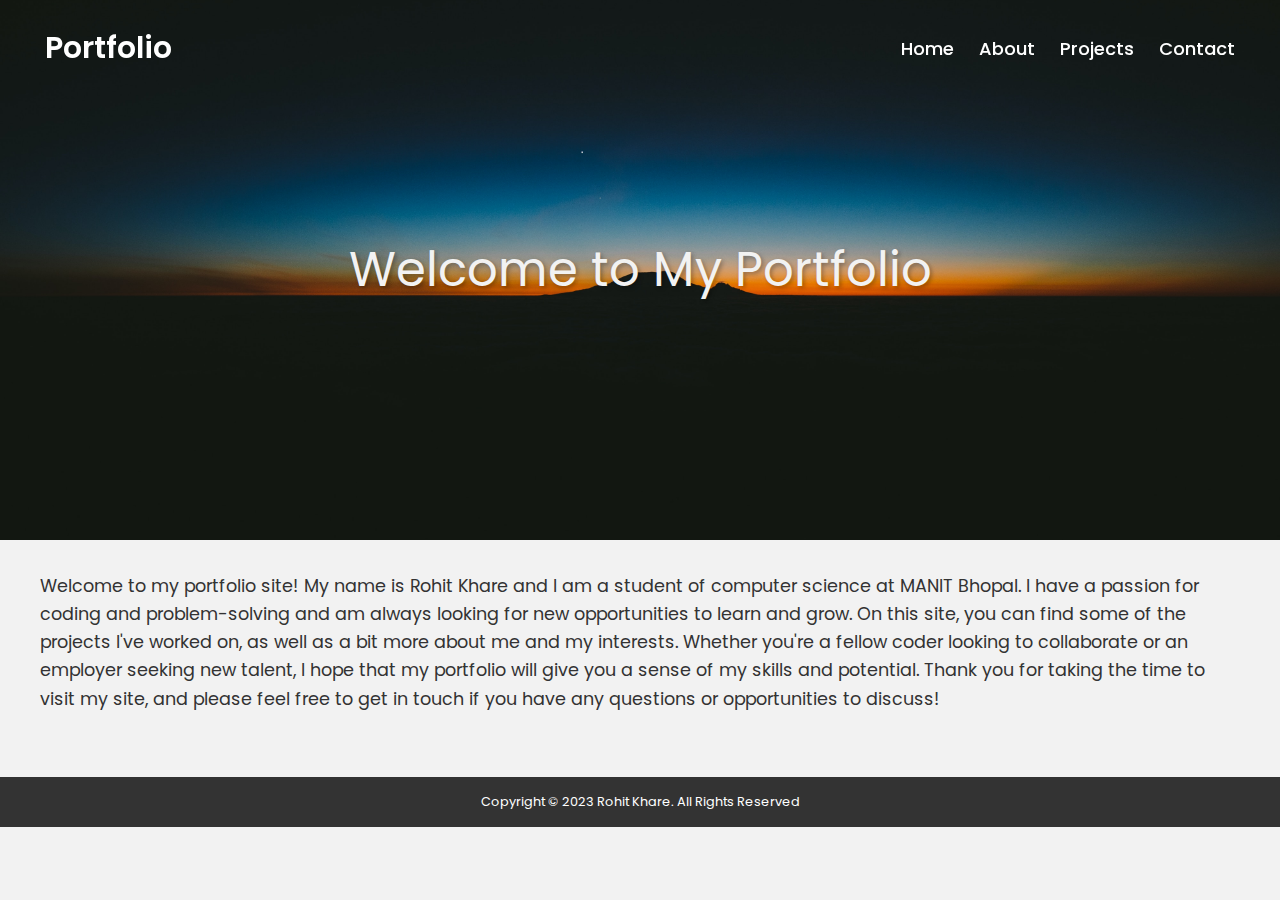
<file: index.html>
<!DOCTYPE html>
<html>
  <head>
    <meta charset="UTF-8" />
    <meta name="viewport" content="width=device-width, initial-scale=1.0" />
    <meta http-equiv="X-UA-Compatible" content="ie=edge" />
    <!-- <link rel="preconnect" href="https://fonts.googleapis.com">
    <link rel="preconnect" href="https://fonts.gstatic.com" crossorigin> -->
    <link rel="stylesheet" href="https://cdnjs.cloudflare.com/ajax/libs/font-awesome/6.4.0/css/all.min.css" integrity="sha512-iecdLmaskl7CVkqkXNQ/ZH/XLlvWZOJyj7Yy7tcenmpD1ypASozpmT/E0iPtmFIB46ZmdtAc9eNBvH0H/ZpiBw==" crossorigin="anonymous" referrerpolicy="no-referrer" />
    <title>Portfolio</title>
    <link rel="stylesheet" href="./style.css">
    <link rel="icon" href="./images/favicon.ico">
  </head>
  <body>

    <!-- Start of Navbar -->
    <nav class="navbar">
      <div class="navbar-container-section-center">
        <div class="logo">
          <a href="#">Portfolio</a>
        </div>
        <ul class="nav-links">
          <div class="icon cancel-btn">
            <i class="fas fa-times"></i>
          </div>
            <li><a href="./index.html">Home</a></li>
            <li><a href="./about.html">About</a></li>
            <li><a href="./projects.html">Projects</a></li>
            <li><a href="./contact.html">Contact</a></li>
        </ul>
        <div class="icon menu-btn">
          <i class="fas fa-bars"></i>
        </div>
      </div>
    </nav>
    <!-- End of Navbar -->

    <!-- Start Of Hero Section -->
    <section class="hero-home">
      <div class="hero-container section-center">
        <div class="hero-text">
          <span> Welcome to My Portfolio </span>
        </div>
      </div>
    </section>
    <!-- End of Hero Section -->


    <!-- Start of Home Section -->
    <section class="home">
      <div class="home-container">
        <p class="home-text">
          Welcome to my portfolio site! My name is Rohit Khare and I am a student
            of computer science at MANIT Bhopal. I have a passion for coding and
            problem-solving and am always looking for new opportunities to learn and
            grow. On this site, you can find some of the projects I've worked on, as
            well as a bit more about me and my interests. Whether you're a fellow
            coder looking to collaborate or an employer seeking new talent, I hope
            that my portfolio will give you a sense of my skills and potential.
            Thank you for taking the time to visit my site, and please feel free to
            get in touch if you have any questions or opportunities to discuss!
        </p>
      </div>
    </section>
    <!-- End of Home Section -->

    <!-- Start of Footer Section -->
    <footer class="footer">
      <div class="footer-container">
        <p class="footer-text">
          Copyright &copy; 2023 Rohit Khare. All Rights Reserved
        </p>
      </div>
    </footer>
    <!-- End of Footer Section -->

    <!-- Script start -->
    <script src="./script.js"> </script>
    <!-- Script end -->
  </body>
</html>
</file>
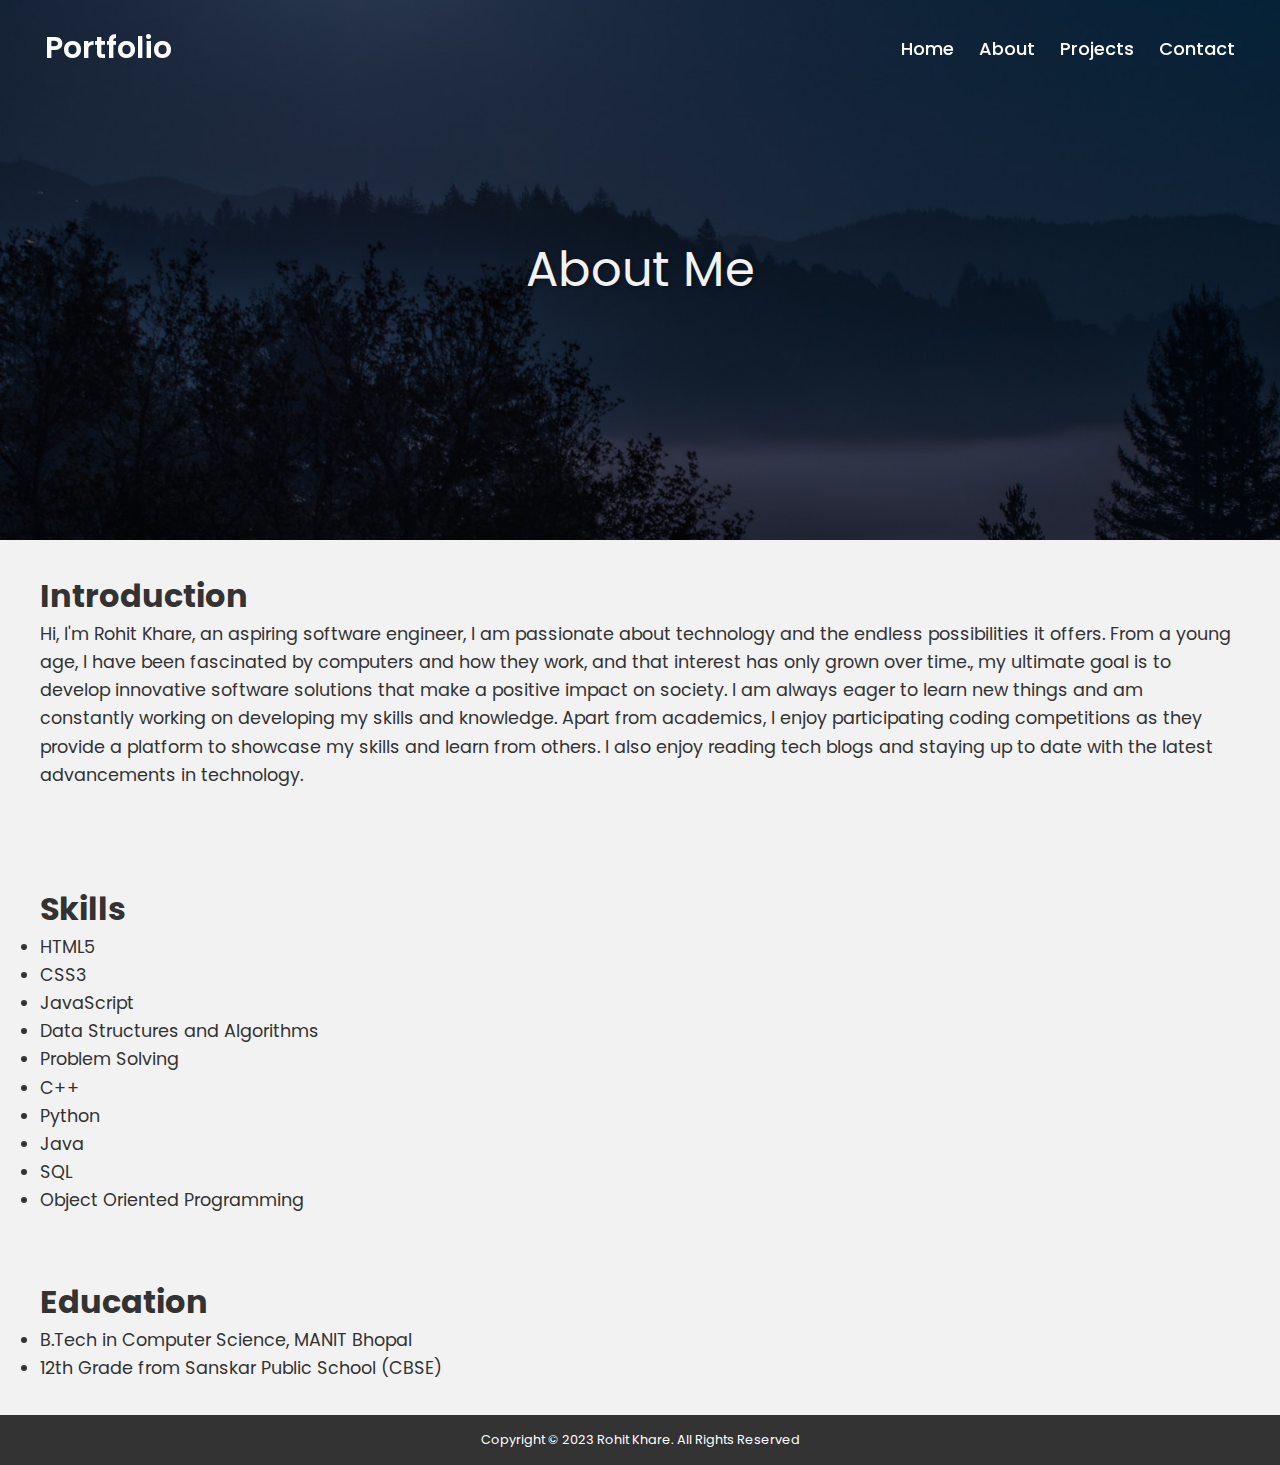
<file: about.html>
<!DOCTYPE html>
<html>
  <head>
    <meta charset="UTF-8" />
    <meta name="viewport" content="width=device-width, initial-scale=1.0" />
    <meta http-equiv="X-UA-Compatible" content="ie=edge" />
    <!-- <link rel="preconnect" href="https://fonts.googleapis.com">
    <link rel="preconnect" href="https://fonts.gstatic.com" crossorigin> -->
    <link rel="stylesheet" href="https://cdnjs.cloudflare.com/ajax/libs/font-awesome/6.4.0/css/all.min.css" integrity="sha512-iecdLmaskl7CVkqkXNQ/ZH/XLlvWZOJyj7Yy7tcenmpD1ypASozpmT/E0iPtmFIB46ZmdtAc9eNBvH0H/ZpiBw==" crossorigin="anonymous" referrerpolicy="no-referrer" />
    <title>About - Portfolio</title>
    <link rel="stylesheet" href="./style.css">
    <link rel="icon" href="./images/favicon.ico">

  </head>
  <body>

    <!-- Start of Navbar -->
    <nav class="navbar">
      <div class="navbar-container-section-center">
        <div class="logo">
          <a href="#">Portfolio</a>
        </div>
        <ul class="nav-links">
          <div class="icon cancel-btn">
            <i class="fas fa-times"></i>
          </div>
            <li><a href="./index.html">Home</a></li>
            <li><a href="./about.html">About</a></li>
            <li><a href="./projects.html">Projects</a></li>
            <li><a href="./contact.html">Contact</a></li>
        </ul>
        <div class="icon menu-btn">
          <i class="fas fa-bars"></i>
        </div>
      </div>
    </nav>
    <!-- End of Navbar -->

    <!-- Start Of Hero Section -->
    <section class="hero-about">
      <div class="hero-container section-center">
        <div class="hero-text">
          <span> About Me </span>
        </div>
      </div>
    </section>
    <!-- End of Hero Section -->


    <!-- Start of about Section -->
    <section class="intro">
      <h2>Introduction</h2>
      <p>
        Hi, I'm Rohit Khare, an aspiring software engineer, I am passionate
        about technology and the endless possibilities it offers. From a young
        age, I have been fascinated by computers and how they work, and that
        interest has only grown over time., my ultimate goal is to develop
        innovative software solutions that make a positive impact on society.
        I am always eager to learn new things and am constantly working on
        developing my skills and knowledge. Apart from academics, I enjoy
        participating coding competitions as they provide a platform to
        showcase my skills and learn from others. I also enjoy reading tech
        blogs and staying up to date with the latest advancements in
        technology.
      </p>
    </section>

    <section class="skills">
      <h2>Skills</h2>
      <ul>
        <li>HTML5</li>
        <li>CSS3</li>
        <li>JavaScript</li>
        <li>Data Structures and Algorithms</li>
        <li>Problem Solving</li>
        <li>C++</li>
        <li>Python</li>
        <li>Java</li>
        <li>SQL</li>
        <li>Object Oriented Programming</li>
      </ul>
    </section>

    <section class="education">
      <h2>Education</h2>
      <ul>
        <li>B.Tech in Computer Science, MANIT Bhopal</li>
        <li>12th Grade from Sanskar Public School (CBSE)</li>
      </ul>
    </section>
    <!-- End of about Section -->

    <!-- Start of Footer Section -->
    <footer class="footer">
      <div class="footer-container">
        <p class="footer-text">
          Copyright &copy; 2023 Rohit Khare. All Rights Reserved
        </p>
      </div>
    </footer>
    <!-- End of Footer Section -->

    <!-- Script start -->
    <script src="./script.js"> </script>
    <!-- Script end -->
  </body>
</html>
</file>
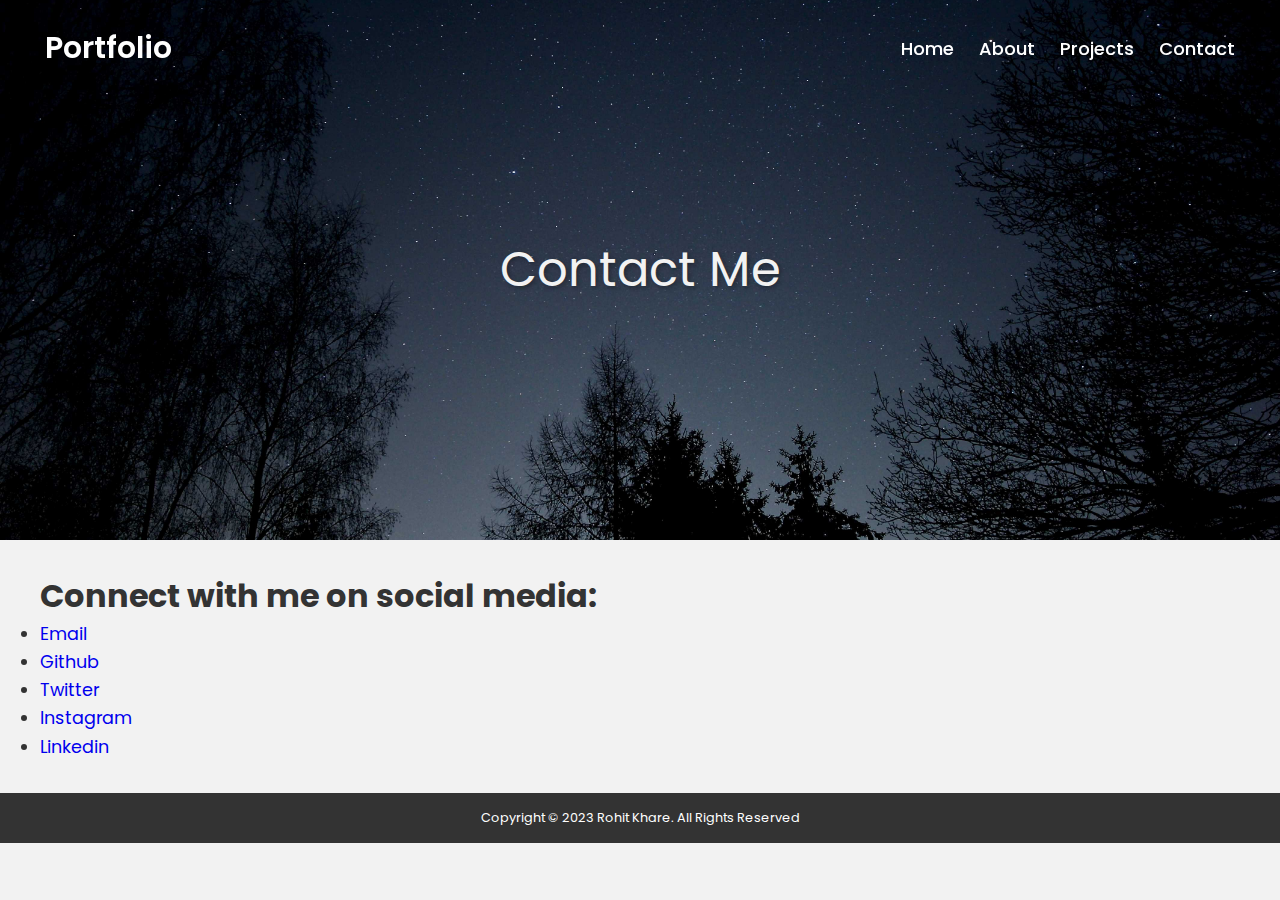
<file: contact.html>
<!DOCTYPE html>
<html>
  <head>
    <meta charset="UTF-8" />
    <meta name="viewport" content="width=device-width, initial-scale=1.0" />
    <meta http-equiv="X-UA-Compatible" content="ie=edge" />
    <!-- <link rel="preconnect" href="https://fonts.googleapis.com">
    <link rel="preconnect" href="https://fonts.gstatic.com" crossorigin> -->
    <link rel="stylesheet" href="https://cdnjs.cloudflare.com/ajax/libs/font-awesome/6.4.0/css/all.min.css" integrity="sha512-iecdLmaskl7CVkqkXNQ/ZH/XLlvWZOJyj7Yy7tcenmpD1ypASozpmT/E0iPtmFIB46ZmdtAc9eNBvH0H/ZpiBw==" crossorigin="anonymous" referrerpolicy="no-referrer" />
    <title>Contact - Portfolio</title>
    <link rel="stylesheet" href="./style.css">
    <link rel="icon" href="./images/favicon.ico">

  </head>
  <body>

    <!-- Start of Navbar -->
    <nav class="navbar">
      <div class="navbar-container-section-center">
        <div class="logo">
          <a href="#">Portfolio</a>
        </div>
        <ul class="nav-links">
          <div class="icon cancel-btn">
            <i class="fas fa-times"></i>
          </div>
            <li><a href="./index.html">Home</a></li>
            <li><a href="./about.html">About</a></li>
            <li><a href="./projects.html">Projects</a></li>
            <li><a href="./contact.html">Contact</a></li>
        </ul>
        <div class="icon menu-btn">
          <i class="fas fa-bars"></i>
        </div>
      </div>
    </nav>
    <!-- End of Navbar -->

    <!-- Start Of Hero Section -->
    <section class="hero-contact">
      <div class="hero-container section-center">
        <div class="hero-text">
          <span> Contact Me </span>
        </div>
      </div>
    </section>
    <!-- End of Hero Section -->


    <!-- Start of Contact Section -->
    <section>
      <h2>Connect with me on social media:</h2>
      <ul class="social-icons">
        <li><a href="mailto:rohit97528@gmail.com" target="_blank"><i class="fas fa-envelope"></i> Email</a></li>
        <li><a href="https://github.com/notr0hit" target="_blank"><i class="fab fa-github"></i> Github</a></li>
        <li><a href="https://twitter.com/notrohit18" target="_blank"><i class="fab fa-twitter"></i> Twitter</a></li>
        <li><a href="https://www.instagram.com/notrohit18/" target="_blank"><i class="fab fa-instagram"></i> Instagram</a></li>
        <li><a href="https://www.linkedin.com/in/rohit-khare-442a47206/" target="_blank"><i class="fab fa-linkedin"></i> Linkedin</a></li>
      </ul>
    </section>
    
    <!-- End of Contact Section -->

    <!-- Start of Footer Section -->
    <footer class="footer">
      <div class="footer-container">
        <p class="footer-text">
          Copyright &copy; 2023 Rohit Khare. All Rights Reserved
        </p>
      </div>
    </footer>
    <!-- End of Footer Section -->

    <!-- Script start -->
    <script src="./script.js"> </script>
    <!-- Script end -->
  </body>
</html>
</file>
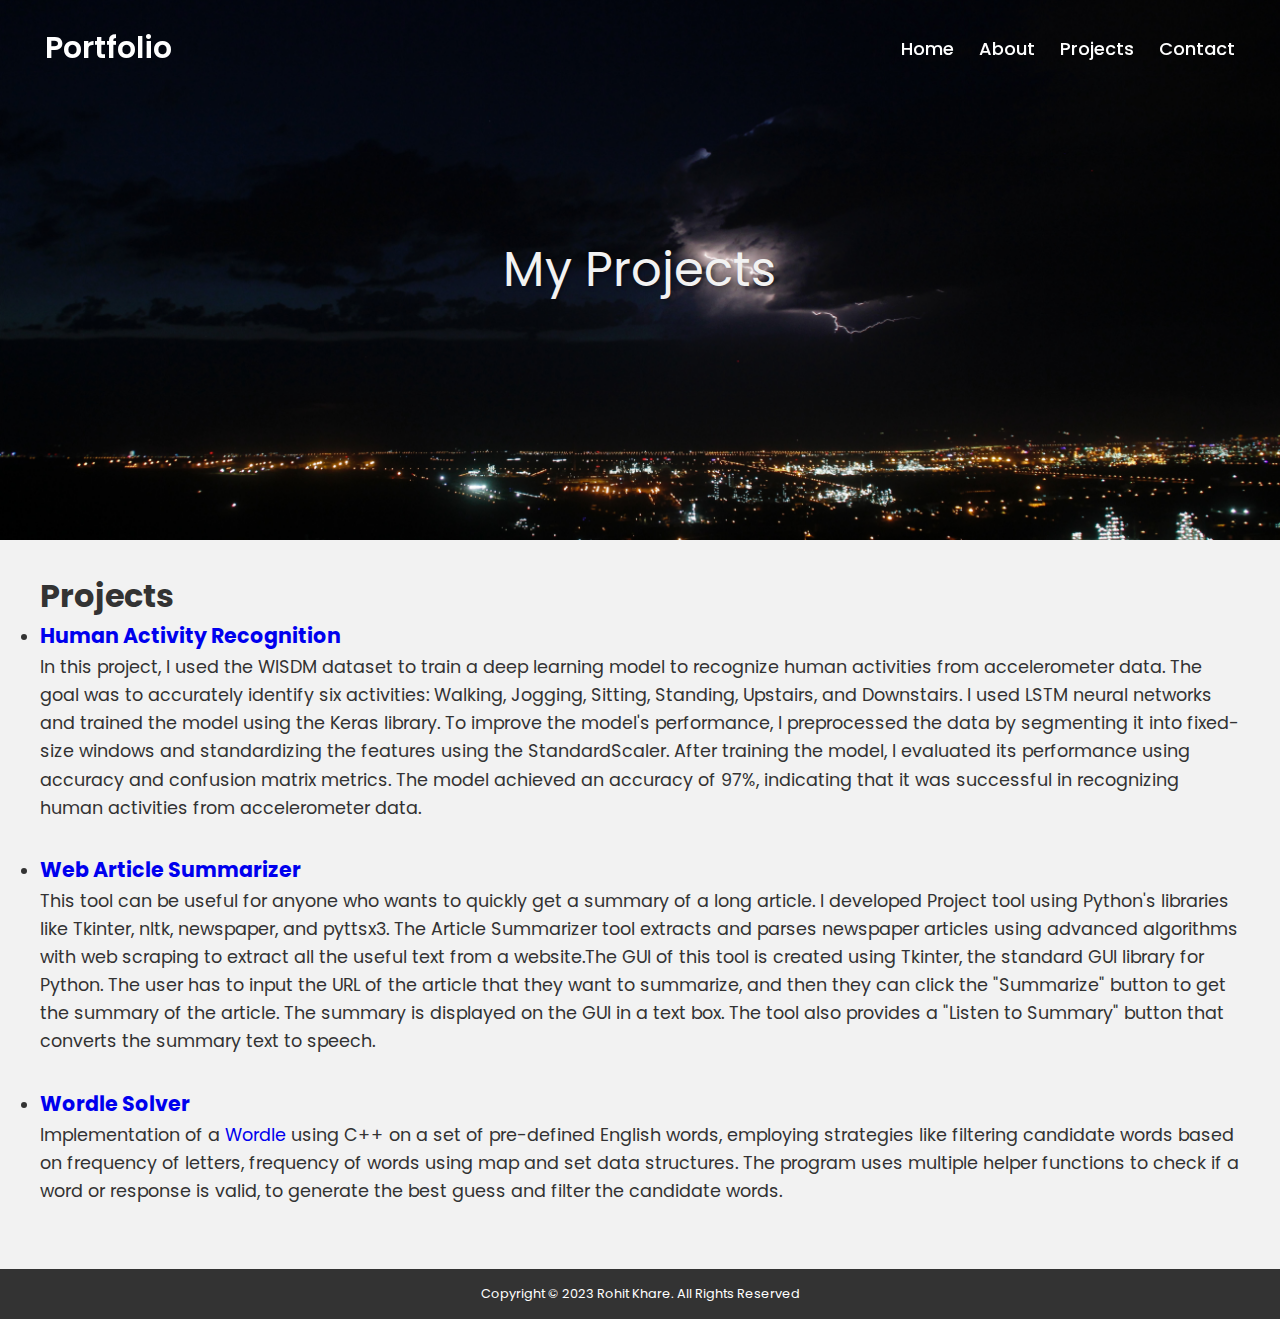
<file: projects.html>
<!DOCTYPE html>
<html>
  <head>
    <meta charset="UTF-8" />
    <meta name="viewport" content="width=device-width, initial-scale=1.0" />
    <meta http-equiv="X-UA-Compatible" content="ie=edge" />
    <!-- <link rel="preconnect" href="https://fonts.googleapis.com">
    <link rel="preconnect" href="https://fonts.gstatic.com" crossorigin> -->
    <link rel="stylesheet" href="https://cdnjs.cloudflare.com/ajax/libs/font-awesome/6.4.0/css/all.min.css" integrity="sha512-iecdLmaskl7CVkqkXNQ/ZH/XLlvWZOJyj7Yy7tcenmpD1ypASozpmT/E0iPtmFIB46ZmdtAc9eNBvH0H/ZpiBw==" crossorigin="anonymous" referrerpolicy="no-referrer" />
    <title>Projects - Portfolio</title>
    <link rel="stylesheet" href="./style.css">
    <link rel="icon" href="./images/favicon.ico">
  </head>
  <body>

    <!-- Start of Navbar -->
    <nav class="navbar">
      <div class="navbar-container-section-center">
        <div class="logo">
          <a href="#">Portfolio</a>
        </div>
        <ul class="nav-links">
          <div class="icon cancel-btn">
            <i class="fas fa-times"></i>
          </div>
            <li><a href="./index.html">Home</a></li>
            <li><a href="./about.html">About</a></li>
            <li><a href="./projects.html">Projects</a></li>
            <li><a href="./contact.html">Contact</a></li>
        </ul>
        <div class="icon menu-btn">
          <i class="fas fa-bars"></i>
        </div>
      </div>
    </nav>
    <!-- End of Navbar -->

    <!-- Start Of Hero Section -->
    <section class="hero-projects">
      <div class="hero-container section-center">
        <div class="hero-text">
          <span> My Projects </span>
        </div>
      </div>
    </section>
    <!-- End of Hero Section -->


    <!-- Start of Project Section -->
      <section class="projects">
        <h2>Projects</h2>
        <ul>
          <li>
            <h3>
              <a
                href="https://colab.research.google.com/drive/1k9F9JAOY6IAUvN730K5pwc_R3NsoWDJz#scrollTo=a4DKR3QQPfE4"
              >
                Human Activity Recognition
              </a>
            </h3>
            <p>
              In this project, I used the WISDM dataset to train a deep learning
              model to recognize human activities from accelerometer data. The
              goal was to accurately identify six activities: Walking, Jogging,
              Sitting, Standing, Upstairs, and Downstairs. I used LSTM neural
              networks and trained the model using the Keras library. To improve
              the model's performance, I preprocessed the data by segmenting it
              into fixed-size windows and standardizing the features using the
              StandardScaler. After training the model, I evaluated its
              performance using accuracy and confusion matrix metrics. The model
              achieved an accuracy of 97%, indicating that it was successful in
              recognizing human activities from accelerometer data.
            </p>
          </li>
          <li>
            <h3>
              <a href="https://github.com/notr0hit/wordle-solver-bot">
                Web Article Summarizer
              </a>
            </h3>
            <p>
              This tool can be useful for anyone who wants to quickly get a
              summary of a long article. I developed Project tool using Python's
              libraries like Tkinter, nltk, newspaper, and pyttsx3. The Article
              Summarizer tool extracts and parses newspaper articles using
              advanced algorithms with web scraping to extract all the useful
              text from a website.The GUI of this tool is created using Tkinter,
              the standard GUI library for Python. The user has to input the URL
              of the article that they want to summarize, and then they can
              click the "Summarize" button to get the summary of the article.
              The summary is displayed on the GUI in a text box. The tool also
              provides a "Listen to Summary" button that converts the summary
              text to speech.
            </p>
          </li>
          <li>
            <h3>
              <a href="https://github.com/notr0hit/wordle-solver-bot">
                Wordle Solver
              </a>
            </h3>
            <p>
              Implementation of a
              <a href="https://www.nytimes.com/games/wordle/index.html"
                >Wordle</a
              >
              using C++ on a set of pre-defined English words, employing
              strategies like filtering candidate words based on frequency of
              letters, frequency of words using map and set data structures. The
              program uses multiple helper functions to check if a word or
              response is valid, to generate the best guess and filter the
              candidate words.
            </p>
          </li>
        </ul>
      </section>
    <!-- End of Project Section -->

    <!-- Start of Footer Section -->
    <footer class="footer">
      <div class="footer-container">
        <p class="footer-text">
          Copyright &copy; 2023 Rohit Khare. All Rights Reserved
        </p>
      </div>
    </footer>
    <!-- End of Footer Section -->

    <!-- Script start -->
    <script src="./script.js"> </script>
    <!-- Script end -->
  </body>
</html>
</file>
<file: style.css>
@import url('https://fonts.googleapis.com/css2?family=Poppins:wght@200;300;400;500;600;700&display=swap');
* {
  margin: 0;
  padding: 0;
  box-sizing: border-box;
  font-family: 'Poppins', sans-serif;
}

/* Global styles */
body {
  font-family: 'Roboto', sans-serif;
  font-size: 16px;
  color: #333;
  background-color: #f2f2f2;
}

/* custom scroll bar */
::-webkit-scrollbar {
  width: 10px;
}
::-webkit-scrollbar-track {
  background: #f1f1f1;
}
::-webkit-scrollbar-thumb {
  background: #888;
}
::selection{
background: rgb(0,123,255,0.3);
}

/* Navbar styles */
.navbar-container-section-center{
  max-width: 1250px;
  margin: auto;
  padding: 0 30px;
}
.navbar{
  position: fixed;
  width: 100%;
  z-index: 2;
  padding: 25px 0;
  transition: all 0.3s ease;
}
.navbar.sticky{
  background: #1b1b1b;
  padding: 10px 0;
  box-shadow: 0px 3px 5px 0px rgba(0,0,0,0.1);
}
.navbar .navbar-container-section-center{
  display: flex;
  align-items: center;
  justify-content: space-between;
}
.navbar .logo a{
  color: #fff;
  font-size: 30px;
  font-weight: 600;
  text-decoration: none;
}
.navbar .nav-links{
  display: inline-flex;
}
.nav-links li{
  list-style: none;
}
.nav-links li a{
  color: #fff;
  font-size: 18px;
  font-weight: 500;
  margin-left: 25px;
  text-decoration: none;
  transition: all 0.3s ease;
}
.nav-links li a:hover{
  color: #007bff;
}
.banner{
  height: 100vh;
  background-size: cover;
  background-position: center;
  background-attachment: fixed;
}
/* .home{
  padding: 30px 0;
}
.about .title{
  font-size: 38px;
  font-weight: 700;
 }
.about p{
  padding-top: 20px;
  text-align: justify;
} */
.icon{
  color: #fff;
  font-size: 20px;
  cursor: pointer;
  display: none;
}
.nav-links .cancel-btn{
  position: absolute;
  right: 30px;
  top: 20px;
}

/* Media */
@media (max-width: 1230px) {
  .navbar-container-section-center{
    padding: 0 60px;
  }
}
@media (max-width: 1100px) {
  .navbar-container-section-center{
    padding: 0 40px;
  }
}
@media (max-width: 900px) {
  .navbar-container-section-center{
    padding: 0 30px;
  }
}
@media (max-width: 868px) {
  body.disabled{
    overflow: hidden;
  }
  .icon{
    display: block;
  }
  .icon.hide{
    display: none;
  }
  .navbar .nav-links{
    position: fixed;
    height: 100vh;
    width: 100%;
    max-width: 400px;
    left: -100%;
    top: 0px;
    display: block;
    padding: 40px 0;
    text-align: center;
    background: #222;
    transition: all 0.3s ease;
  }
  .navbar.show .nav-links{
    left: 0%;
  }
  .navbar .nav-links li{
    margin-top: 45px;
  }
  .navbar .nav-links li a{
    font-size: 23px;
    margin-left: -100%;
    transition: 0.6s cubic-bezier(0.68, -0.55, 0.265, 1.55);
  }
  .navbar.show .nav-links li a{
    margin-left: 0px;
  }
}
@media (max-width: 380px) {
  .navbar .logo a{
    font-size: 27px;
  }
}
/* end */

/* Hero section styles */
.hero-home {
  background-image: url('./images/home-background.jpg');
  background-size: cover;
  background-position: center;
  height: 60vh;
  display: flex;
  justify-content: center;
  align-items: center;
}

.hero-about {
  background-image: url('./images/about-background.jpg');
  background-size: cover;
  background-position: center;
  height: 60vh;
  display: flex;
  justify-content: center;
  align-items: center;
}

.hero-projects {
  background-image: url('./images/projects-background.jpg');
  background-size: cover;
  background-position: center;
  height: 60vh;
  display: flex;
  justify-content: center;
  align-items: center;
}

.hero-contact {
  background-image: url('./images/contact-background.jpg');
  background-size: cover;
  background-position: center;
  height: 60vh;
  display: flex;
  justify-content: center;
  align-items: center;
}

.hero-container {
  max-width: 1200px;
  margin: 0 auto;
}

.hero-text {
  color: #f2f2f2;
  text-shadow: 2px 2px 4px rgba(0, 0, 0, 0.3);
  font-size: 3rem;
}

/* Home section styles */

/* .home {
  padding: 3rem 0;
}

.home-text {
  max-width: 1200px;
  margin: 0 auto;
  line-height: 1.6;
  font-size: 1.1rem;
} */

/* Section Styles */
section {
  padding: 2rem;
}

section h2 {
  font-size: 2rem;
  margin-bottom: 1rem;
  max-width: 1200px;
  margin: 0 auto;
}

section p {
  max-width: 1200px;
  margin: 0 auto;
  line-height: 1.6;
  font-size: 1.1rem;
  margin-bottom: 2rem;
}

section ul{
  max-width: 1200px;
  margin: 0 auto;
  line-height: 1.6;
  font-size: 1.1rem;
}

section ul a {
    text-decoration: none;
}
/* Footer section styles */

footer {
  background-color: #333;
  color: #fff;
  padding: 1rem 0;
  text-align: center;
  font-size: 0.8rem;
}
</file>
